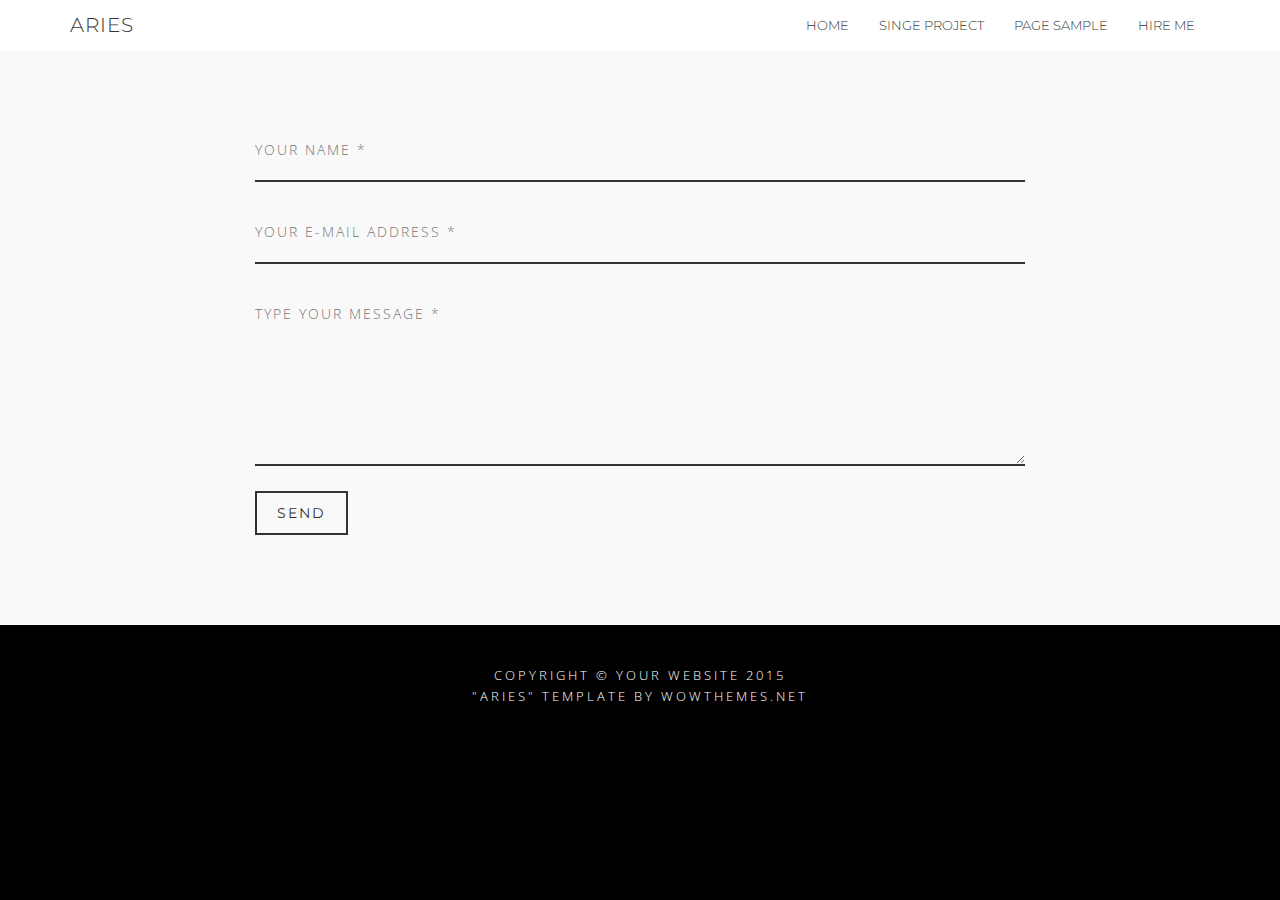
<file: contact.html>
<!DOCTYPE html>
<html lang="en">
<head>
<meta charset="utf-8">
<meta name="viewport" content="width=device-width, initial-scale=1">
<meta name="description" content="">
<meta name="author" content="">
<title>ARIES - Free Bootstrap Theme by WowThemes.net</title>
<!-- Bootstrap Core CSS -->
<link href="css/bootstrap.min.css" rel="stylesheet">
<!-- Custom CSS -->
<link href="css/theme.css" rel="stylesheet">
<!-- Custom Fonts -->
<link href="font-awesome/css/font-awesome.min.css" rel="stylesheet" type="text/css">
<link href="http://fonts.googleapis.com/css?family=Open+Sans:300,400,700,400italic,700italic" rel="stylesheet" type="text/css">
<link href="http://fonts.googleapis.com/css?family=Montserrat:400,700" rel="stylesheet" type="text/css">
<!-- HTML5 Shim and Respond.js IE8 support of HTML5 elements and media queries -->
<!-- WARNING: Respond.js doesn't work if you view the page via file:// -->
<!--[if lt IE 9]>
        <script src="https://oss.maxcdn.com/libs/html5shiv/3.7.0/html5shiv.js"></script>
        <script src="https://oss.maxcdn.com/libs/respond.js/1.4.2/respond.min.js"></script>
    <![endif]-->
</head>
<body id="page-top" data-spy="scroll" data-target=".navbar-fixed-top">
<!-- Navigation -->
<nav class="navbar navbar-custom navbar-fixed-top top-nav-collapse" role="navigation">
<div class="container">
	<div class="navbar-header">
		<button type="button" class="navbar-toggle" data-toggle="collapse" data-target=".navbar-main-collapse">
		<i class="fa fa-bars"></i>
		</button>
		<a class="navbar-brand page-scroll" href="index.html">
		ARIES </a>
	</div>
	<!-- Collect the nav links, forms, and other content for toggling -->
	<div class="collapse navbar-collapse navbar-right navbar-main-collapse">
		<ul class="nav navbar-nav">
			<li>
			<a href="index.html">Home</a>
			</li>
			<li>
			<a href="portfolio-item.html">Singe Project</a>
			</li>
			<li>
			<a href="page-sample.html">Page Sample</a>
			</li>
			<li>
			<a href="contact.html">Hire me</a>
			</li>
		</ul>
	</div>
	<!-- /.navbar-collapse -->
</div>
<!-- /.container -->
</nav>

<!-- Contact Section -->
<section id="contact">
<div class="container content-section">
	<div class="row">
		<div class="col-lg-8 col-lg-offset-2">
			<div class="done">
				<div class="alert alert-success">
					<button type="button" class="close" data-dismiss="alert">×</button>
					Your message has been sent. Thank you!
				</div>
			</div>
			<form method="post" action="contact.php" id="contactform">
				<div class="form">
					<input type="text" name="name" placeholder="Your Name *">
					<input type="text" name="email" placeholder="Your E-mail Address *">
					<textarea name="comment" rows="7" placeholder="Type your Message *"></textarea>
					<input type="submit" id="submit" class="clearfix btn" value="Send">
				</div>
			</form>
		</div>
	</div>
</div>
</section>
<!-- Footer -->
<footer>
<div class="container text-center">
	<p class="credits">
		Copyright &copy; Your Website 2015<br/>
		"Aries" Template by WowThemes.net
	</p>
</div>
</footer>
<!-- jQuery -->
<script src="js/jquery.js"></script>
<!-- Bootstrap Core JavaScript -->
<script src="js/bootstrap.min.js"></script>
<!-- Plugin JavaScript -->
<script src="js/jquery.easing.min.js"></script>
<!-- Contact JavaScript -->
<script src="js/validate.js"></script>
<!-- Custom Theme JavaScript -->
<script src="js/theme.js"></script>
</body>
</html>
</file>
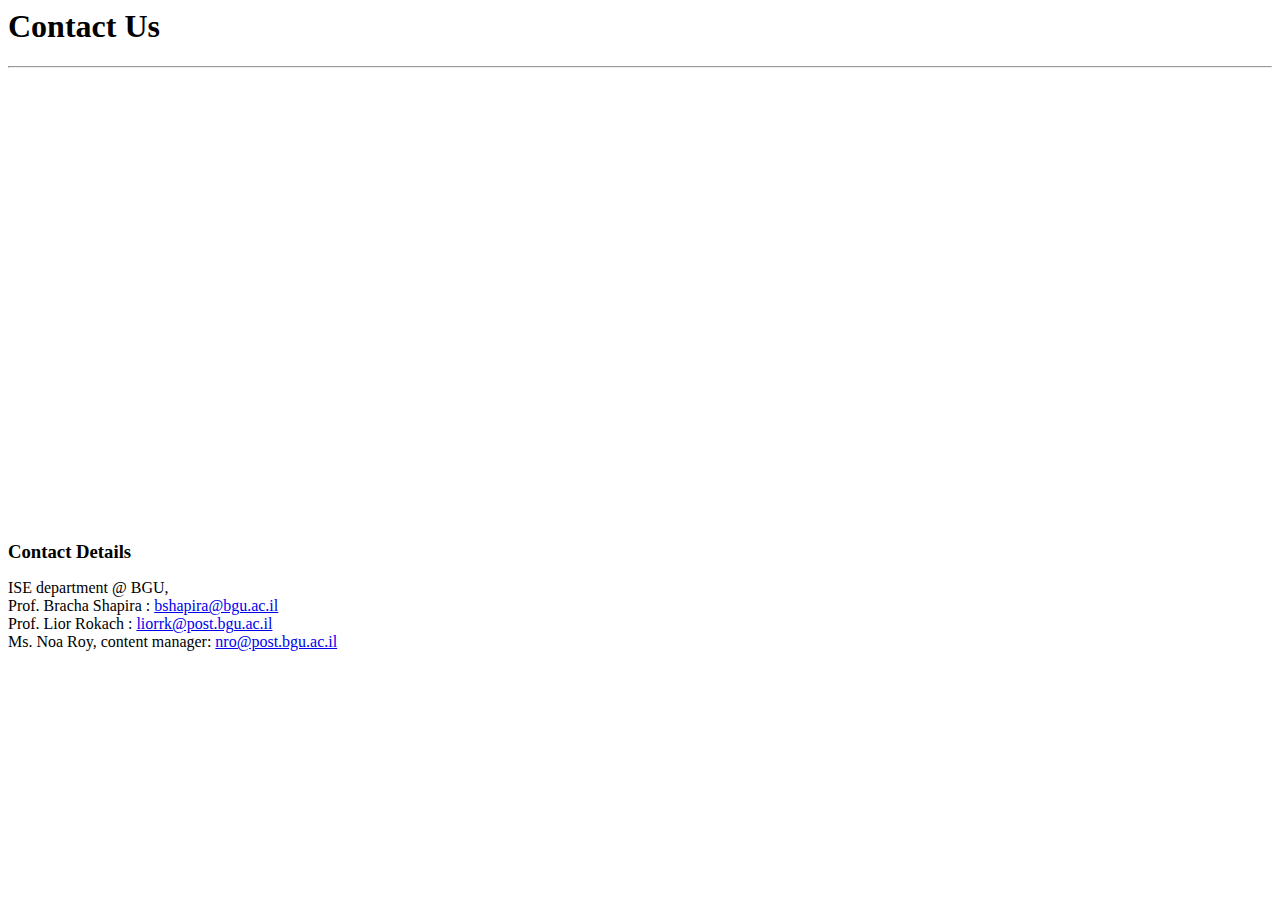
<file: pages/contact.html>
<style type="text/css">
    p {
        margin-bottom: 15px;
    }

    h3 {
        margin: 15px 0 15px;
    }

    p a {
        /*border-bottom: 1px dashed #ccc;*/
    }

    p a:hover {
        color: #337ab7;
        /*text-decoration: underline;*/
        border-bottom: 1px dashed #ccc;
    }

    .btnghost {
        margin-top: 0px;
    }

    .clear {
        margin-top: 120px;
    }

    .rpeople {
        margin-bottom: 50px;
    }

    h3 small {
        text-transform: capitalize;
    }
    ul.teaching>li{
        font-size: 20px;
    }
</style>
<style type="text/css">
    /* Set a size for our map container, the Google Map will take up 100% of this container */
    #map {
        width: 700px;
        height: 450px;
    }
    #markerLayer img {
        border: 2px solid red !important;
        width: 85% !important;
        height: 90% !important;
        border-radius: 5px;
    }
</style>

<script type="text/javascript">
    // When the window has finished loading create our google map below
    google.maps.event.addDomListener(window, 'load', init);
    init();
    function init() {
        // Basic options for a simple Google Map
        // For more options see: https://developers.google.com/maps/documentation/javascript/reference#MapOptions
        var mapOptions = {
            // How zoomed in you want the map to start at (always required)
            zoom: 18,

            // The latitude and longitude to center the map (always required)
            center: new google.maps.LatLng(31.264798, 34.803396), // New York

            // How you would like to style the map.
            // This is where you would paste any style found on Snazzy Maps.
            styles: [{"featureType":"water","elementType":"geometry","stylers":[{"color":"#e9e9e9"},{"lightness":17}]},{"featureType":"landscape","elementType":"geometry","stylers":[{"color":"#f5f5f5"},{"lightness":20}]},{"featureType":"road.highway","elementType":"geometry.fill","stylers":[{"color":"#ffffff"},{"lightness":17}]},{"featureType":"road.highway","elementType":"geometry.stroke","stylers":[{"color":"#ffffff"},{"lightness":29},{"weight":0.2}]},{"featureType":"road.arterial","elementType":"geometry","stylers":[{"color":"#ffffff"},{"lightness":18}]},{"featureType":"road.local","elementType":"geometry","stylers":[{"color":"#ffffff"},{"lightness":16}]},{"featureType":"poi","elementType":"geometry","stylers":[{"color":"#f5f5f5"},{"lightness":21}]},{"featureType":"poi.park","elementType":"geometry","stylers":[{"color":"#dedede"},{"lightness":21}]},{"elementType":"labels.text.stroke","stylers":[{"visibility":"on"},{"color":"#ffffff"},{"lightness":16}]},{"elementType":"labels.text.fill","stylers":[{"saturation":36},{"color":"#333333"},{"lightness":40}]},{"elementType":"labels.icon","stylers":[{"visibility":"off"}]},{"featureType":"transit","elementType":"geometry","stylers":[{"color":"#f2f2f2"},{"lightness":19}]},{"featureType":"administrative","elementType":"geometry.fill","stylers":[{"color":"#fefefe"},{"lightness":20}]},{"featureType":"administrative","elementType":"geometry.stroke","stylers":[{"color":"#fefefe"},{"lightness":17},{"weight":1.2}]}]
        };

        // Get the HTML DOM element that will contain your map
        // We are using a div with id="map" seen below in the <body>
        var mapElement = document.getElementById('map');

        // Create the Google Map using our element and options defined above
        var map = new google.maps.Map(mapElement, mapOptions);

        // Let's also add a marker while we're at it
        var marker = new google.maps.Marker({
            position: new google.maps.LatLng(31.264798, 34.803396),
            map: map,
            title: 'SISE Department'
        });
    }
</script>

<div ng-controller="contactCtrl" class="container content-section ">
    <h1>Contact Us</h1>
    <hr>
    <div class="row">
        <div class="col-lg-8">

            <div class="row">
                <div class="col-lg-12">
                    <div id="map"></div>

                </div>

            </div>
        </div>
        <div class="col-lg-4">
            <!--<div class="row">-->
                <!--<div class="col-lg-2"></div>-->
                <!--<div class="col-lg-8">-->
                    <!--<h3>Send Us An Email</h3>-->
                <!--</div>-->
            <!--</div>-->
            <div class="row">
                <!--<div class="col-lg-2"></div>-->
                <div class="col-lg-12">
                  <div class="row">
                      <!-- <div class="col-lg-2"></div> -->
                      <h3>Contact Details</h3>
                      <!-- <div class="col-lg-12"> -->
                          <p>
                              ISE department @ BGU,<br>
                              Prof. Bracha Shapira : <a href="mailto:bshapira@bgu.ac.il">bshapira@bgu.ac.il</a> <br>
                              Prof. Lior Rokach :  <a href="mailto:liorrk@post.bgu.ac.il">liorrk@post.bgu.ac.il</a><br>
                              Ms. Noa Roy, content manager: <a href="mailto:nro@post.bgu.ac.il">nro@post.bgu.ac.il</a>
                          </p>
                      <!-- </div> -->
                  </div>
                    <!-- Contact Section -->
                    <!-- <section id="contact">



                        <div class="done">
                            <div class="alert alert-success">
                                <button type="button" class="close" data-dismiss="alert">×</button>
                                Your message has been sent. Thank you!
                            </div>
                        </div>
                        <form method="post" action="contact.php" id="contactform">
                            <div class="form">
                                <input type="text" name="name" placeholder="Your Name *">
                                <input type="text" name="email" placeholder="Your E-mail Address *">
                                <textarea name="comment" rows="7" placeholder="Type your Message *"></textarea>
                                <input type="submit" id="submit" class="clearfix btn" value="Send">
                            </div>
                        </form>


                    </section> -->
                </div>

            </div>
        </div>

    </div>


    <br><br>

    <div class="clear">

    </div><div class="clear">

    </div>
</div>
</file>
<file: css/theme.css>
/* Aries v1.0 - by WowThemes.net */
body {
	width:100%;
	height:100%;
	font-family:Open Sans,"Helvetica Neue",Helvetica,Arial,sans-serif;
	color:#fff;
	background-color:#000;
	 font-weight:300;
}
html {
	width:100%;
	height:100%;
}
h1,h2,h3,h4,h5,h6 {
	margin:0 0 35px;
	text-transform:uppercase;
	font-family:Montserrat,"Helvetica Neue",Helvetica,Arial,sans-serif;
	font-weight:700;
	letter-spacing:1px;
}
p {
	margin:0 0 25px;
	font-size:18px;
	line-height:1.5;
}
@media(min-width:768px) {
	p {
		margin:0 0 35px;
		font-size:20px;
		line-height:1.6;
	}
}
a {
	color:inherit;
	-webkit-transition:all .2s ease-in-out;
	-moz-transition:all .2s ease-in-out;
	transition:all .2s ease-in-out;
}
a:hover,a:focus {
	text-decoration:none;
	color:inherit;
}
.light {
	font-weight:400;
}
.navbar-custom {
	margin-bottom:0;
	border-bottom:1px solid rgba(255,255,255,.3);
	text-transform:uppercase;
	font-family:Montserrat,"Helvetica Neue",Helvetica,Arial,sans-serif;
	background-color:#000;
}
.navbar-custom .navbar-brand {
	font-size:20px;
	text-transform:none;
	letter-spacing:1px;
}
.navbar-custom .navbar-brand:focus {
	outline:0;
}
.navbar-custom .navbar-brand .navbar-toggle {
	padding:4px 6px;
	font-size:16px;
	color:#fff;
}
.navbar-custom .navbar-brand .navbar-toggle:focus,.navbar-custom .navbar-brand .navbar-toggle:active {
	outline:0;
}
.navbar-custom a {
}
.navbar-custom .nav li a {
	-webkit-transition:background .3s ease-in-out;
	-moz-transition:background .3s ease-in-out;
	transition:background .3s ease-in-out;
}
.navbar-custom .nav li a:hover {
	outline:0;
	color:#1ba39c;
	background-color:transparent;
}
.navbar-custom .nav li a:focus,.navbar-custom .nav li a:active {
	outline:0;
	background-color:transparent;
}
.navbar-custom .nav li.active {
	outline:0;
}
.navbar-custom .nav li.active a {
	color:#1ba39c;
}
.navbar-custom .nav li.active a:hover {
	color:#1ba39c;
}
@media(min-width:768px) {
	.navbar-custom {
		padding:20px 0;
		border-bottom:0;
		font-size:13px;
		background:0 0;
		-webkit-transition:background .5s ease-in-out,padding .5s ease-in-out;
		-moz-transition:background .5s ease-in-out,padding .5s ease-in-out;
		transition:background .5s ease-in-out,padding .5s ease-in-out;
	}
		 .navbar-custom.top-nav-collapse {
		 padding:0;
		border-bottom:1px solid rgba(255,255,255,.3);
		color:#333;
			background:#fff;
	}
	.navbar-custom.top-nav-collapse a {
		color:#333;
		display:inline-block;
	}
}
.intro {
	display:table;
	width:100%;
	height:auto;
	padding:100px 0 100px 0;
	text-align:center;
	color:#fff;
	    /*background-image: radial-gradient(circle at 50% 50%,rgba(0, 0, 0, 0.22),rgba(0, 0, 0, 0.46)),url('../img/bgi.jpg');*/
	/*background-image:radial-gradient(circle at 50% 50%,rgba(0,0,0,0.46),rgba(0,0,0,0.88)),url('../img/bgi.jpg');*/
	/*background-image: radial-gradient(circle at 50% 50%,rgba(3, 55, 76, 0.33),rgba(3, 55, 76, 0.8)),url('../img/bgi.jpg');*/

	-webkit-background-size:cover;
	-moz-background-size:cover;
	background-size:cover;
	-o-background-size:cover;
}
.intro .intro-body {
	display:table-cell;
	vertical-align:middle;
}
.intro .intro-body .brand-heading {
	font-size:40px;
}
.intro .intro-body .intro-text {
	font-size:18px;
}
@media(min-width:768px) {
	.intro {
		height:100%;
		padding:0;
	}
	.intro .intro-body .brand-heading {
		font-size:60px;
		margin-top:20px;
		margin-bottom:20px;
		/*border-top:2px solid #fff;*/
		/*border-bottom:2px solid #fff;*/
		display:inline-block;
		padding:10px 0;
	}
	.intro .intro-body .intro-text {
		font-size:20px;
			font-weight:300;
			letter-spacing:3px;
	}
}
.btn-circle {
	width:50px;
	height:50px;
	margin-top:15px;
	line-height:40px;
	text-align:center;
	border:2px solid #fff;
	border-radius:100%!important;
	font-size:20px;
	color:#fff;
	background:0 0;
	-webkit-transition:background .3s ease-in-out;
	-moz-transition:background .3s ease-in-out;
	transition:background .3s ease-in-out;
}
.btn-circle:hover,.btn-circle:focus {
	outline:0;
	color:#fff;
	background:rgba(255,255,255,.1);
}
.btn-circle i.animated {
	-webkit-transition-property:-webkit-transform;
	-webkit-transition-duration:1s;
	-moz-transition-property:-moz-transform;
	-moz-transition-duration:1s;
}
.btn-circle:hover i.animated {
	-webkit-animation-name:pulse;
	-moz-animation-name:pulse;
	-webkit-animation-duration:1.5s;
	-moz-animation-duration:1.5s;
	-webkit-animation-iteration-count:infinite;
	-moz-animation-iteration-count:infinite;
	-webkit-animation-timing-function:linear;
	-moz-animation-timing-function:linear;
}
@-webkit-keyframes pulse {
	0% {
		-webkit-transform:scale(1);
		transform:scale(1);
	}
	50% {
		-webkit-transform:scale(1.2);
		transform:scale(1.2);
	}
	100% {
		-webkit-transform:scale(1);
		transform:scale(1);
	}
}
@-moz-keyframes pulse {
	0% {
		-moz-transform:scale(1);
		transform:scale(1);
	}
	50% {
		-moz-transform:scale(1.2);
		transform:scale(1.2);
	}
	100% {
		-moz-transform:scale(1);
		transform:scale(1);
	}
}
.content-section {
	padding:40px 0;
	clear:both;
}
@media(min-width:767px) {
	.content-section {
		padding:70px 0;
			 clear:both;
	}
}
.btn {
	border-radius:0;
	text-transform:uppercase;
	font-family:Montserrat,"Helvetica Neue",Helvetica,Arial,sans-serif;
	font-weight:400;
	-webkit-transition:all .3s ease-in-out;
	-moz-transition:all .3s ease-in-out;
	transition:all .3s ease-in-out;
}
.btn-default {
	border:1px solid #42dca3;
	color:#42dca3;
	background-color:transparent;
}
.btn-default:hover,.btn-default:focus {
	border:1px solid #42dca3;
	outline:0;
	color:#000;
	background-color:#42dca3;
}
ul.banner-social-buttons {
	margin-top:0;
}
@media(max-width:1199px) {
	ul.banner-social-buttons {
		margin-top:15px;
	}
}
@media(max-width:767px) {
	ul.banner-social-buttons li {
		display:block;
		margin-bottom:20px;
		padding:0;
	}
	ul.banner-social-buttons li:last-child {
		margin-bottom:0;
	}
}
footer {
	padding:40px 0;
	z-index:1;
	position:relative;
	clear:both;
}
footer p {
	margin:0;
	font-size:15px;
}
footer p.credits {
	text-transform:uppercase;
	font-size:13px;
	letter-spacing:3px;
}
::-moz-selection {
	text-shadow:none;
	background:#fcfcfc;
	background:rgba(255,255,255,.2);
}
::selection {
	text-shadow:none;
	background:#fcfcfc;
	background:rgba(255,255,255,.2);
}
img::selection {
	background:0 0;
}
img::-moz-selection {
	background:0 0;
}
body {
	webkit-tap-highlight-color:rgba(255,255,255,.2);
}
.bgblue {
	background:#22292c;
}
.inlineblock {
	display:inline-block;
}
p:last-child {
	margin-bottom:0;
}
p.lead {
	line-height:1.9;
}
.btnghost {
	border:2px solid #333;
	background-color:transparent;
	padding:15px 20px;
	letter-spacing:3px;
	font-size:12px;
	text-transform:uppercase;
	font-weight:400;
	color:#333;
	margin-top:20px;
	display:inline-block;
}
.btnghost:hover {
	background-color:#333;
	color:#fff;
	border:2px solid #333;
}
.bgcover {
	background-size:cover;
	background-repeat:no-repeat;
	position:relative;
}
img {
	max-width:100%;
}
.gallery ul {
	padding:0;
	margin:0;
}
.gallery img {
	max-width:100%;
	height:auto;
	padding:0;
	margin:0;
}
.gallery ul li {
	margin:0;
	position:relative;
	list-style:none;
	float:left;
	padding:0;
}
.gallery ul li a {
	display:block;
	position:relative;
	width:100%;
	height:100%;
	margin:0;
	padding:0;
	line-height:0;
}
.gallery ul li a:before {
	position:absolute;
	width:32px;
	height:32px;
	top:40%;
	left:50%;
	margin:-14px 0 0 -16px;
	background: url(data:image/svg+xml;utf8,%3C%3Fxml%20version%3D%221.0%22%20encoding%3D%22utf-8%22%3F%3E%0A%3C%21--%20Generator%3A%20Adobe%20Illustrator%2017.1.0%2C%20SVG%20Export%20Plug-In%20.%20SVG%20Version%3A%206.00%20Build%200%29%20%20--%3E%0A%3C%21DOCTYPE%20svg%20PUBLIC%20%22-//W3C//DTD%20SVG%201.1//EN%22%20%22http%3A//www.w3.org/Graphics/SVG/1.1/DTD/svg11.dtd%22%3E%0A%3Csvg%20version%3D%221.1%22%0A%09%20id%3D%22svg2%22%20xmlns%3Adc%3D%22http%3A//purl.org/dc/elements/1.1/%22%20xmlns%3Acc%3D%22http%3A//creativecommons.org/ns%23%22%20xmlns%3Ardf%3D%22http%3A//www.w3.org/1999/02/22-rdf-syntax-ns%23%22%20xmlns%3Asvg%3D%22http%3A//www.w3.org/2000/svg%22%20xmlns%3Asodipodi%3D%22http%3A//sodipodi.sourceforge.net/DTD/sodipodi-0.dtd%22%20xmlns%3Ainkscape%3D%22http%3A//www.inkscape.org/namespaces/inkscape%22%20inkscape%3Aversion%3D%220.48.4%20r9939%22%20sodipodi%3Adocname%3D%22icon-fullscreen.svg%22%0A%09%20xmlns%3D%22http%3A//www.w3.org/2000/svg%22%20xmlns%3Axlink%3D%22http%3A//www.w3.org/1999/xlink%22%20x%3D%220px%22%20y%3D%220px%22%20viewBox%3D%220%200%20960%20560%22%0A%09%20enable-background%3D%22new%200%200%20960%20560%22%20xml%3Aspace%3D%22preserve%22%3E%0A%3Csodipodi%3Anamedview%20%20borderopacity%3D%221%22%20pagecolor%3D%22%23ffffff%22%20bordercolor%3D%22%23666666%22%20objecttolerance%3D%2210%22%20gridtolerance%3D%2210%22%20guidetolerance%3D%2210%22%20showgrid%3D%22false%22%20fit-margin-top%3D%220%22%20fit-margin-left%3D%220%22%20inkscape%3Azoom%3D%227.375%22%20inkscape%3Acx%3D%22-5.1525424%22%20inkscape%3Acy%3D%2216%22%20id%3D%22namedview11%22%20inkscape%3Awindow-x%3D%22-8%22%20inkscape%3Awindow-y%3D%22-8%22%20fit-margin-right%3D%220%22%20inkscape%3Apageopacity%3D%220%22%20fit-margin-bottom%3D%220%22%20inkscape%3Awindow-width%3D%221366%22%20inkscape%3Awindow-height%3D%22706%22%20inkscape%3Awindow-maximized%3D%221%22%20inkscape%3Apageshadow%3D%222%22%20inkscape%3Acurrent-layer%3D%22svg2%22%3E%0A%09%3C/sodipodi%3Anamedview%3E%0A%3Cg%3E%0A%09%3Crect%20x%3D%22220%22%20y%3D%22260%22%20fill%3D%22%23FFFFFF%22%20width%3D%22536%22%20height%3D%2224%22/%3E%0A%3C/g%3E%0A%3Cg%3E%0A%09%3Crect%20x%3D%22476%22%20y%3D%224%22%20fill%3D%22%23FFFFFF%22%20width%3D%2224%22%20height%3D%22556%22/%3E%0A%3C/g%3E%0A%3C/svg%3E%0A) no-repeat;
	content:"";
	opacity:0;
	z-index:1;
	-webkit-transition:all 0.3s linear;
	-moz-transition:all 0.3s linear;
	transition:all 0.3s linear;
}
.gallery ul li a:hover:before {
	top:50%;
	opacity:1;
}
.gallery ul li a:after {
	position:absolute;
	width:100%;
	top:0;
	bottom:0;
	background:rgba(0,0,0,0.3);
	content:"";
	opacity:0;
	-webkit-transition:all 0.3s linear;
	-moz-transition:all 0.3s linear;
	transition:all 0.3s linear;
}
.gallery ul li a:hover:after {
	opacity:1;
}
section:after {
	float:none;
	clear:both;
}
section {
	background-color:#f9f9f9;
	color:#333;
	overflow:hidden;
}
.done {
	display:none;
}
.error input,input.error,.error textarea,textarea.error {
	background-color:#ffffff;
	border-bottom:2px solid orangered !Important;
	-webkit-transition:border linear 0.2s,box-shadow linear 0.2s;
	-moz-transition:border linear 0.2s,box-shadow linear 0.2s;
	-o-transition:border linear 0.2s,box-shadow linear 0.2s;
	transition:border linear 0.2s,box-shadow linear 0.2s;
}
#contactform input,#contactform textarea {
	border:0px;
	border-bottom:2px solid #333;
	width:100%;
	background-color:transparent;
	padding:20px 0px;
	text-transform:uppercase;
	letter-spacing:2px;
	margin-bottom:20px;
}
#contactform input#submit {
	width:auto;
	border:2px solid;
	padding:10px 20px;
	display:inline-block;
}
#contactform input#submit:hover {
	background-color:#333;
	color:#fff;
	border:2px solid #333;
}
#contactform input:focus,#contactform input:active,#contactform textarea:focus,#contactform textarea:active {
	border-top:0px;
	border-bottom:2px solid lightseagreen;
	outline:0;
	outline: none;
}
li.news{
    margin: 0 0 10px;
    font-size: 20px;
    line-height: 1.6;
}

p {
		margin-bottom: 15px;
}

h3 {
		margin: 15px 0 15px;
}

p a {
		/*border-bottom: 1px dashed #ccc;*/
}

p a:hover {
		color: #337ab7;
		/*text-decoration: underline;*/
		border-bottom: 1px dashed #ccc;
}

.btnghost {
		margin-top: 0px;
}

.clear {
		margin-top: 60px;
}

.rpeople {
		margin-bottom: 50px;
}

h3 small {
		text-transform: capitalize;
}
ul.teaching>li{
		font-size: 20px;
}


#custom-search-input {
		margin:0;
		margin-top: 10px;
		padding: 0;
}

#custom-search-input .search-query {
		padding-right: 3px;
		padding-right: 4px \9;
		padding-left: 3px;
		padding-left: 4px \9;
		/* IE7-8 doesn't have border-radius, so don't indent the padding */

		margin-bottom: 0;
		-webkit-border-radius: 3px;
		-moz-border-radius: 3px;
		border-radius: 3px;
}

#custom-search-input button {
		border: 0;
		background: none;
		/** belows styles are working good */
		padding: 2px 5px;
		margin-top: 2px;
		position: relative;
		left: -28px;
		/* IE7-8 doesn't have border-radius, so don't indent the padding */
		margin-bottom: 0;
		-webkit-border-radius: 3px;
		-moz-border-radius: 3px;
		border-radius: 3px;
		color:#D9230F;
}

.search-query:focus + button {
		z-index: 3;
}

.content-section{
	padding-top: 120px;
}
a {
    color: #4078c0;
    text-decoration: none;
}
</file>
